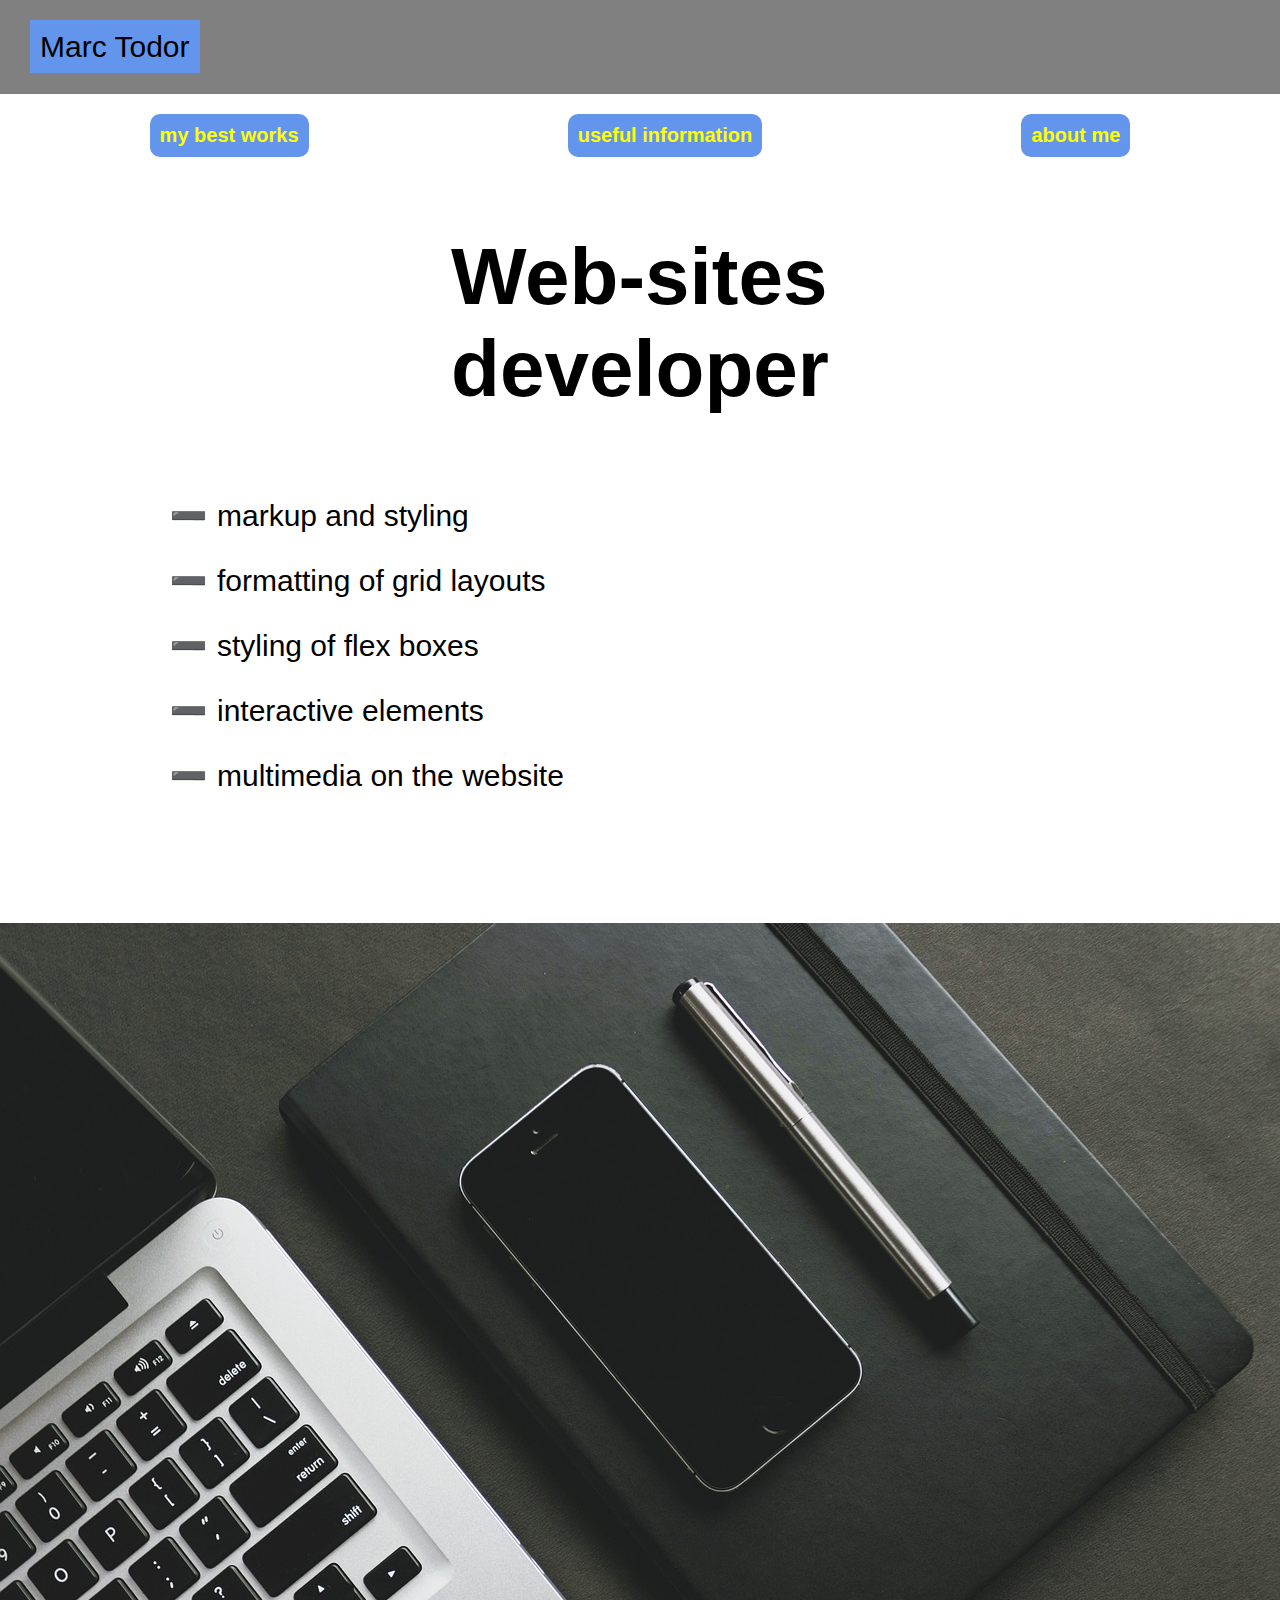
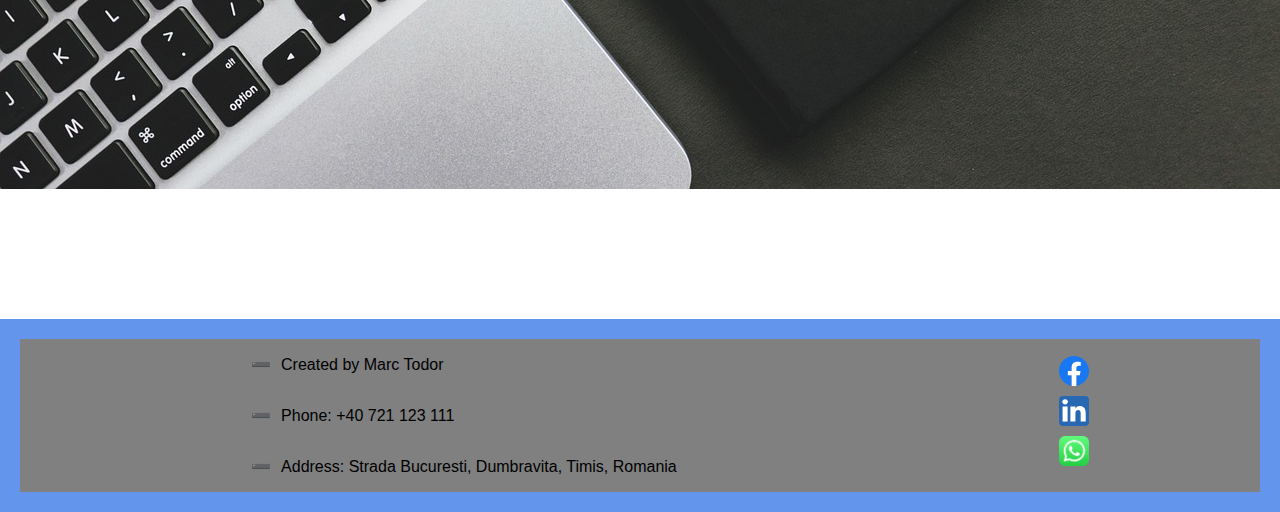
<file: index.html>
<html>
  <head>
    <title>Marc Todor</title>
    <link rel="stylesheet" href="style.css"/>
  </head>
  <body>
    <header>
      <a class="link-header" href="leonov.html">Marc Todor</a>
    </header>
    <main>
      <nav class= "navigation">
        <a class="link-nav" href="mysites.html"><b>my best works</b></a>
        <a class="link-nav" href="info.html"><b>useful information</b></a>
        <a class="link-nav" href="aboutme.html"><b>about me</b></a>
      </nav>
      <div class="title-container">
        <h1>Web-sites<br/> developer</h1>
      </div>
      <div class="list">
        <p>markup and styling</p>
        <p>formatting of grid layouts</p>
        <p>styling of flex boxes</p>
        <p>interactive elements</p>
        <p>multimedia on the website</p>
      </div>
      <div class="photos">
        <img src="assets/pen.jpg" />
      </div>
    </main>
    <footer class="custom-footer">
      <div class="footer-content">
        <div class="creator-details">
          <p>Created by Marc Todor</p>
          <p>Phone: +40 721 123 111</p>
          <p>Address: Strada Bucuresti, Dumbravita, Timis, Romania</p>
        </div>
        <div class="footer-links">
          <a href="https://facebook.com" class="footer-link">
            <img src="assets/fb.svg" alt="Facebook" width="30" height="30">
          </a>
          <a href="https://linkedin.com" class="footer-link">
            <img src="assets/in.svg" alt="LinkedIn" width="30" height="30">
          </a>
          <a href="https://whatsapp.com" class="footer-link">
            <img src="assets/whatsapp.png" alt="WhatsApp" width="30" height="30">
          </a>
        </div>
      </div>
    </footer>
  </body>
</html>
</file>
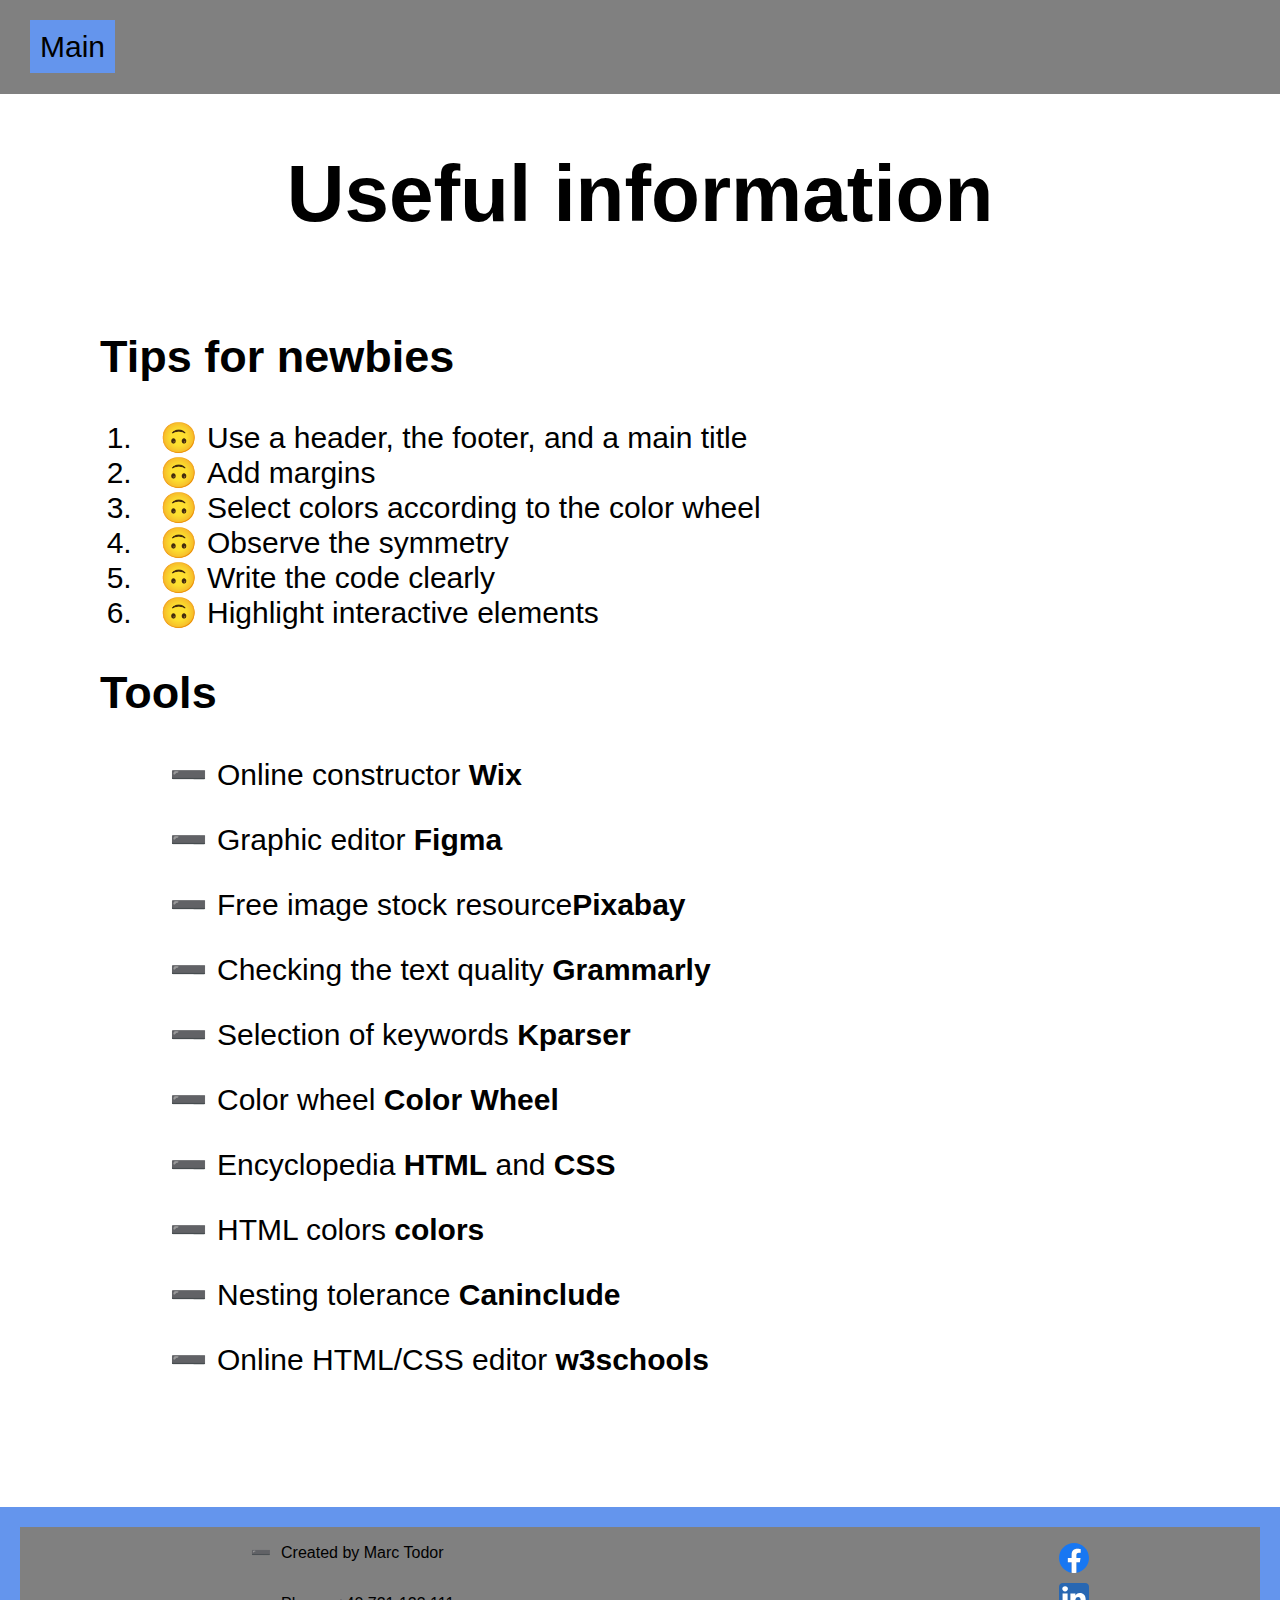
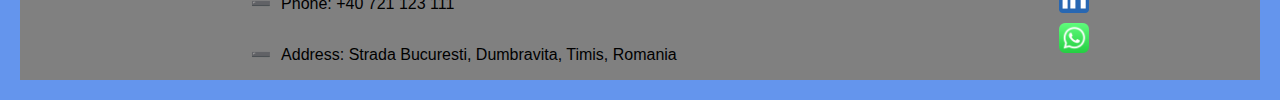
<file: info.html>
<html>
  <head>
    <title>Useful information</title>
    <link rel="stylesheet" href="style.css"/>
  </head>
  <body>
    <header>
      <a class="link-header" href="index.html">Main</a>
    </header>
    <main>
      <div class="title-container">
        <h1>Useful information</h1>
      </div>
      <div class="list">
        <div class="list-title">
          <h2>Tips for newbies</h2>
        </div>
        <ol>
          <li>Use a header, the footer, and a main title</li>
          <li>Add margins</li>
          <li>Select colors according to the color wheel</li>
          <li>Observe the symmetry</li>
          <li>Write the code clearly</li>
          <li>Highlight interactive elements</li>
        </ol>
      </div>
      <div class="list">
        <div class="list-title">
          <h2>Tools</h2>
        </div>
        <p>Online constructor <a class="link-text" href="https://wix.com"><b>Wix</b></a></p>
        <p>Graphic editor <a class="link-text" href="https://www.figma.com/"><b>Figma</b></a></p>
        <p>Free image stock resource<a class="link-text" href="https://pixabay.com/"><b>Pixabay</b></a></p>
        <p>Checking the text quality <a class="link-text" href="https://grammarly.com"><b>Grammarly</b></a></p>
        <p>Selection of keywords <a class="link-text" href="https://kparser.com/"><b>Kparser</b></a></p>
        <p>Color wheel <a class="link-text" href="https://color.adobe.com/create/color-wheel"><b>Color Wheel</b></a></p>
        <p>Encyclopedia <a class="link-text" href="https://oreillymedia.github.io/HTMLBook/"><b>HTML</b></a> and <a class="link-text" href="http://htmlbook.ru/css"><b>CSS</b></a></p>
        <p>HTML colors <a class="link-text" href="https://color.adobe.com/create/color-wheel"><b>colors</b></a></p>
        <p>Nesting tolerance <a class="link-text" href="https://caninclude.glitch.me/"><b>Caninclude</b></a></p>
        <p>Online HTML/CSS editor <a  class="link-text" href="https://www.w3schools.com/tryit/"><b>w3schools</b></a></p>
      </div>
    </main>
    <footer class="custom-footer">
      <div class="footer-content">
        <div class="creator-details">
          <p>Created by Marc Todor</p>
          <p>Phone: +40 721 123 111</p>
          <p>Address: Strada Bucuresti, Dumbravita, Timis, Romania</p>
        </div>
        <div class="footer-links">
          <a href="https://facebook.com" class="footer-link">
            <img src="assets/fb.svg" alt="Facebook" width="30" height="30">
          </a>
          <a href="https://linkedin.com" class="footer-link">
            <img src="assets/in.svg" alt="LinkedIn" width="30" height="30">
          </a>
          <a href="https://whatsapp.com" class="footer-link">
            <img src="assets/whatsapp.png" alt="WhatsApp" width="30" height="30">
          </a>
        </div>
      </div>
    </footer>
  </body>
</html>
</file>
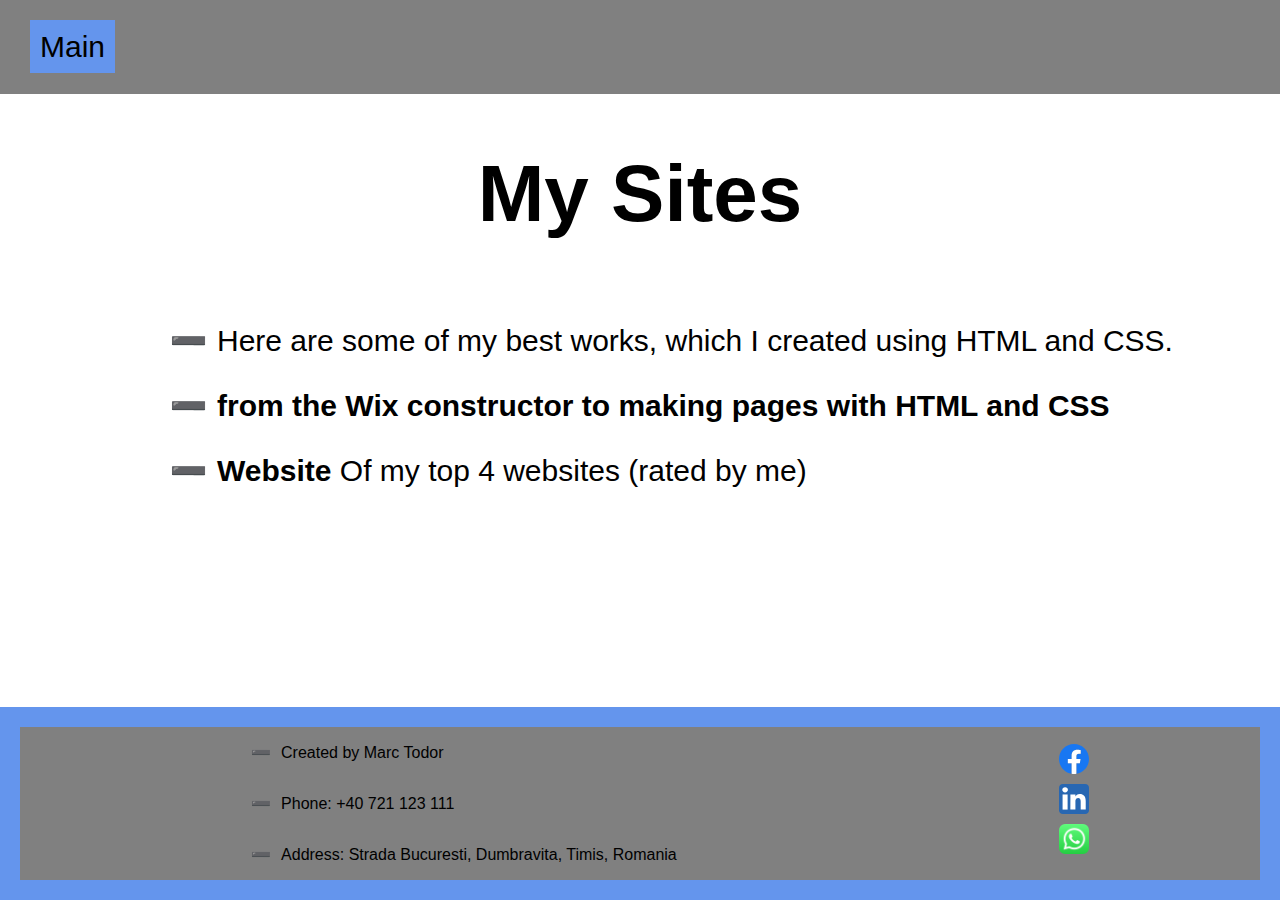
<file: mysites.html>
<html>
  <head>
    <title>My Sites</title>
    <link rel="stylesheet" href="style.css"/>
  </head>
  <body>
    <header>
      <a class="link-header" href="index.html">Main</a>
    </header>
    <main>
      <div class="title-container">
        <h1>My Sites</h1>
      </div>
      <div class="list">
        <p>Here are some of my best works, which I created using HTML and CSS.</p>
        <p class="text-big"><b>from the Wix constructor to making pages with HTML and CSS</b></p>

        <p><a class="link-text" href="https://patrickkomives2024.wixsite.com/opener"><b>Website</b></a> Of my top 4 websites (rated by me)</p>
      </div>
    </main>
    <footer class="custom-footer">
      <div class="footer-content">
        <div class="creator-details">
          <p>Created by Marc Todor</p>
          <p>Phone: +40 721 123 111</p>
          <p>Address: Strada Bucuresti, Dumbravita, Timis, Romania</p>
        </div>
        <div class="footer-links">
          <a href="https://facebook.com" class="footer-link">
            <img src="assets/fb.svg" alt="Facebook" width="30" height="30">
          </a>
          <a href="https://linkedin.com" class="footer-link">
            <img src="assets/in.svg" alt="LinkedIn" width="30" height="30">
          </a>
          <a href="https://whatsapp.com" class="footer-link">
            <img src="assets/whatsapp.png" alt="WhatsApp" width="30" height="30">
          </a>
        </div>
      </div>
    </footer>
  </body>
</html>
</file>
<file: style.css>
html, body {
    margin: 0;
    padding: 0;
    min-height: 100vh; /* Ensure the body takes up the full viewport height */
    display: flex;
    flex-direction: column; /* Arrange elements vertically */
    font-family:Impact, Haettenschweiler, 'Arial Narrow Bold', sans-serif;
}

main {
    flex-grow: 1; /* Allow the main content to grow and push the footer down */
}

footer {
    margin-top: auto; /* Push the footer to the bottom */
}

p {
    margin-left: 50px;
    margin-right: 50px;
}

header {
    background-color: gray;
    padding: 30px;
}

.link-header{
    background-color: cornflowerblue;
    font-size: 30px;
    padding: 10px;
    text-decoration: none;
}

a{
    text-decoration: none;
    color: black;
}

.navigation {
    display: flex;
    align-items: center;
    justify-content: space-around;
    padding: 20px;
}

.link-nav{
    font-size: 20px;
    color: yellow;
    background-color: cornflowerblue;
    padding: 10px;
    border-radius: 10px;
}
.title-container {
    display: flex;
    justify-content: center;
    font-size: 40px;
}

p::before {
    content: '\2796'; /* ➖ */
    margin-left: 10px;
    padding: 10px;
}

.list {
    margin-left: 100px;
    font-size: 30px;
}

.custom-footer {
    background-color: cornflowerblue;
    color: black;
    padding: 20px;
    text-align: center;
    font-family: sans-serif;
    margin-top: 100px;
}

.footer-link {
    color: black;
    text-decoration: none;
    margin: 0 10px;
}

.footer-link:hover {
    text-decoration: underline;
}

.footer-content {
    display: flex;
    flex-direction: row;
    align-items: center; /* Center items vertically */
    justify-content: space-around; /* Center items horizontally */
    background-color: gray;
}

.footer-links {
    display: flex;
    flex-direction: column;
    align-items: center; /* Center items within each section */
}

.creator-details {
    display: flex;
    flex-direction: column;
    align-items: flex-start; /* Center items within the creator details */
}

.footer-links a {
    margin-bottom: 10px; /* Space between links */
}

.photos {
    display: flex;
    padding: 30px;
    /*flex-direction: column;*/
    justify-content: center; /* Center photos horizontally */
    align-items: center; /* Center photos vertically */
    margin-top: 100px;
}


li::before {
    content: '\1F643'; /* 🙃 */
    margin-left: 10px;
    padding: 10px;
}
</file>
